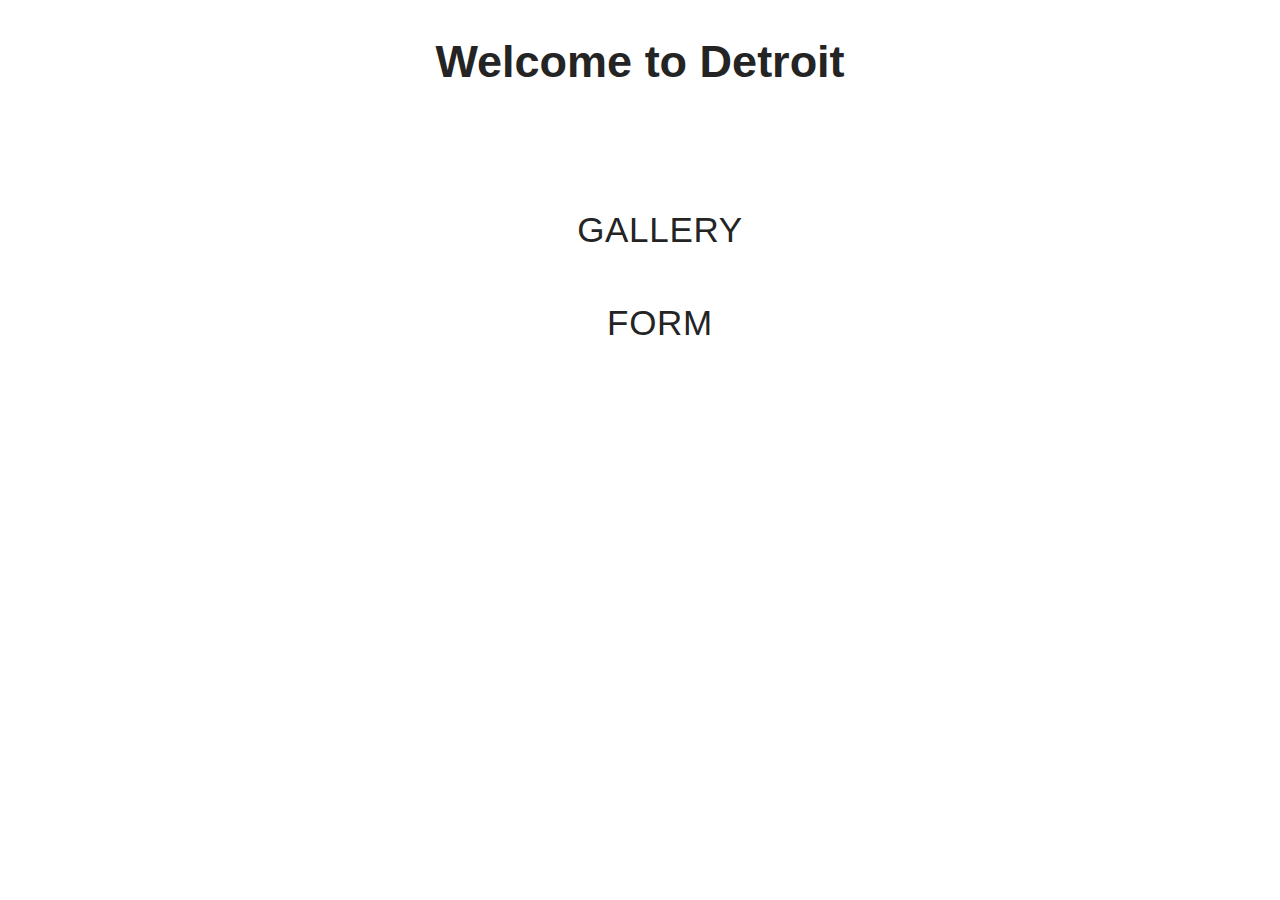
<file: src/index.html>
<!DOCTYPE html>
<html lang="en">
  <head>
    <meta charset="UTF-8" />
    <link rel="icon" type="image/svg+xml" href="/favicon.svg" />
    <meta name="viewport" content="width=device-width, initial-scale=1.0" />
    <title>HW-09</title>
    <link rel="stylesheet" href="./css/styles.css" />
    <link rel="stylesheet" href="./css/header.css" />
  </head>
  <body>
    <header class="header">
      <h1 class="title">Welcome to Detroit</h1>
      <ul class="nav-list">
        <li class="">
          <a class="nav-link" href="./1-gallery.html">Gallery</a>
        </li>
        <li class="">
          <a class="nav-link" href="./2-form.html">Form</a>
        </li>
      </ul>
    </header>
  </body>
</html>
</file>
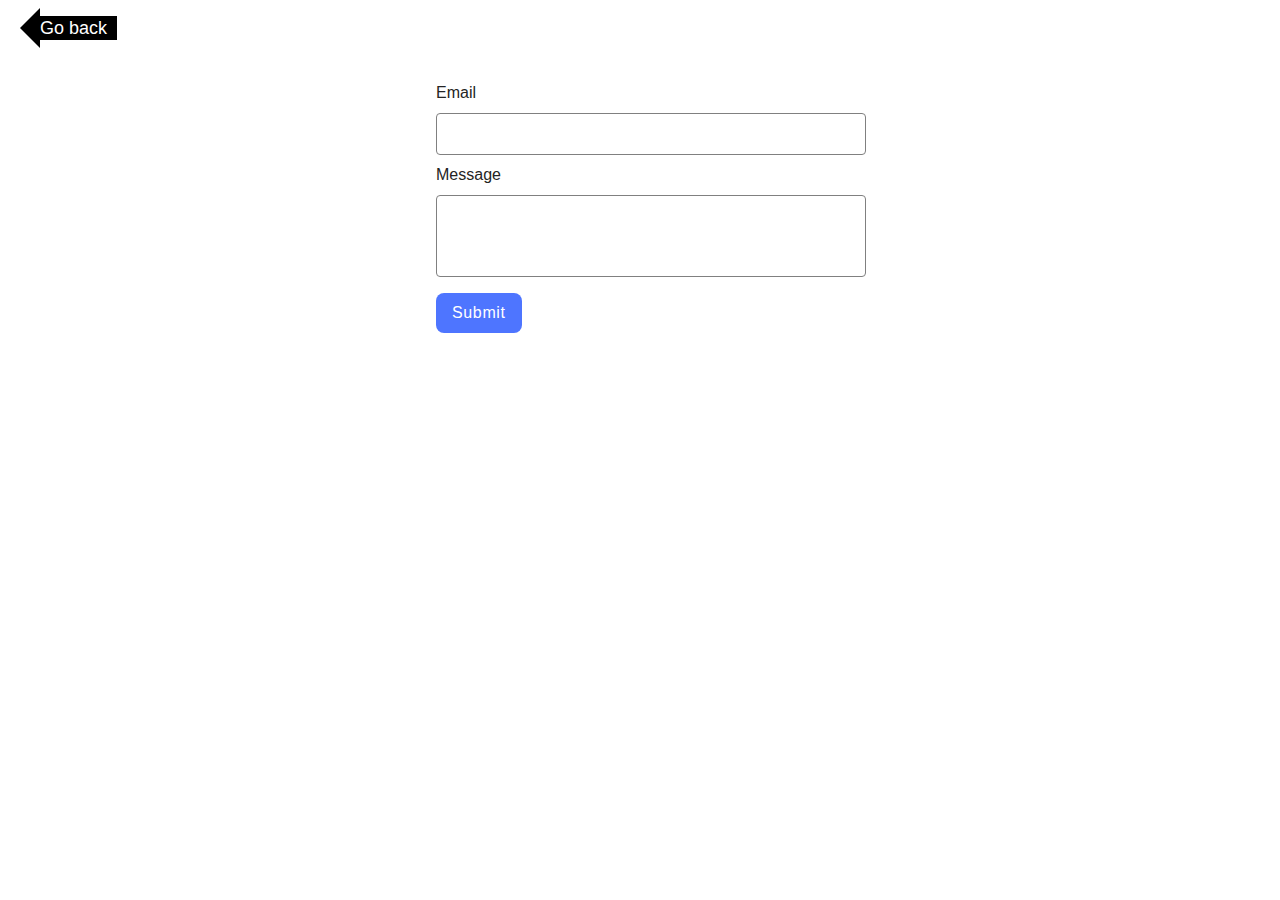
<file: src/2-form.html>
<!DOCTYPE html>
<html lang="en">
  <head>
    <meta charset="UTF-8" />
    <meta name="viewport" content="width=device-width, initial-scale=1.0" />
    <title>Form</title>
    <link rel="stylesheet" href="./css/styles.css" />
  </head>
  <body>
    <p><a class="link-back" href="./index.html">Go back</a></p>

    <form class="feedback-form" autocomplete="off">
      <label>
        Email
        <input type="email" name="email" autofocus />
      </label>
      <label>
        Message
        <textarea name="message" rows="8"></textarea>
      </label>
      <button type="submit">Submit</button>
    </form>

    <script src="./js/2-form.js" type="module"></script>
  </body>
</html>
</file>
<file: src/css/header.css>
.header {
  padding: 20px 0;
}
.title {
  text-align: center;
  font-size: 45px;
  padding-bottom:  100px;
  
}
.nav-list {
  display: flex;
  flex-direction: column;
  align-items: center;
  gap: 40px;
}

.nav-link {
  font-weight: 500;
  font-size: 35px;
  letter-spacing: 0.02em;
  line-height: 1.5;
  text-transform: uppercase;
  transition: color 250ms cubic-bezier(0.4, 0, 0.2, 1);
}

.nav-link:hover,
.nav-link:focus {
  color: #400dca;
}

  .link-back {
      position: relative;
      display: inline-block;
      font-weight: 500;
      font-size: 18px;
      color: #fff;
      background-color: #000;
      transition: color 350ms cubic-bezier(0.4, 0, 0.2, 1), background 350ms cubic-bezier(0.4, 0, 0.2, 1);
      border-radius: 0;
      margin-left: 40px;
      padding-right: 10px;
    }
  
    .link-back::before {
      content: "";
      position: absolute;
      top: 50%;
      left: -20px;
      transform: translateY(-50%);
      width: 0;
      height: 0;
      border-top: 20px solid transparent;
      border-bottom: 20px solid transparent;
      border-right: 20px solid #000;
      transition: border-right-color 350ms cubic-bezier(0.4, 0, 0.2, 1);
    }
  
    .link-back:hover,
    .link-back:focus {
      background-color: #fff;
      color: black;
    }
  
    .link-back:hover::before,
    .link-back:focus::before {
      border-right-color: #fff;
    }
</file>
<file: src/css/styles.css>
/**
  |============================
  | include css partials with
  | default @import url()
  |============================
*/
@import url('./reset.css');
@import url('./vite-promo.css');
@import url('./header.css');

:root {
  font-family: Inter, Avenir, Helvetica, Arial, sans-serif;
  font-size: 16px;
  line-height: 24px;
  font-weight: 400;

  color: #242424;
  background-color: rgba(255, 255, 255, 0.87);

  font-synthesis: none;
  text-rendering: optimizeLegibility;
  -webkit-font-smoothing: antialiased;
  -moz-osx-font-smoothing: grayscale;
  -webkit-text-size-adjust: 100%;
}
</file>
